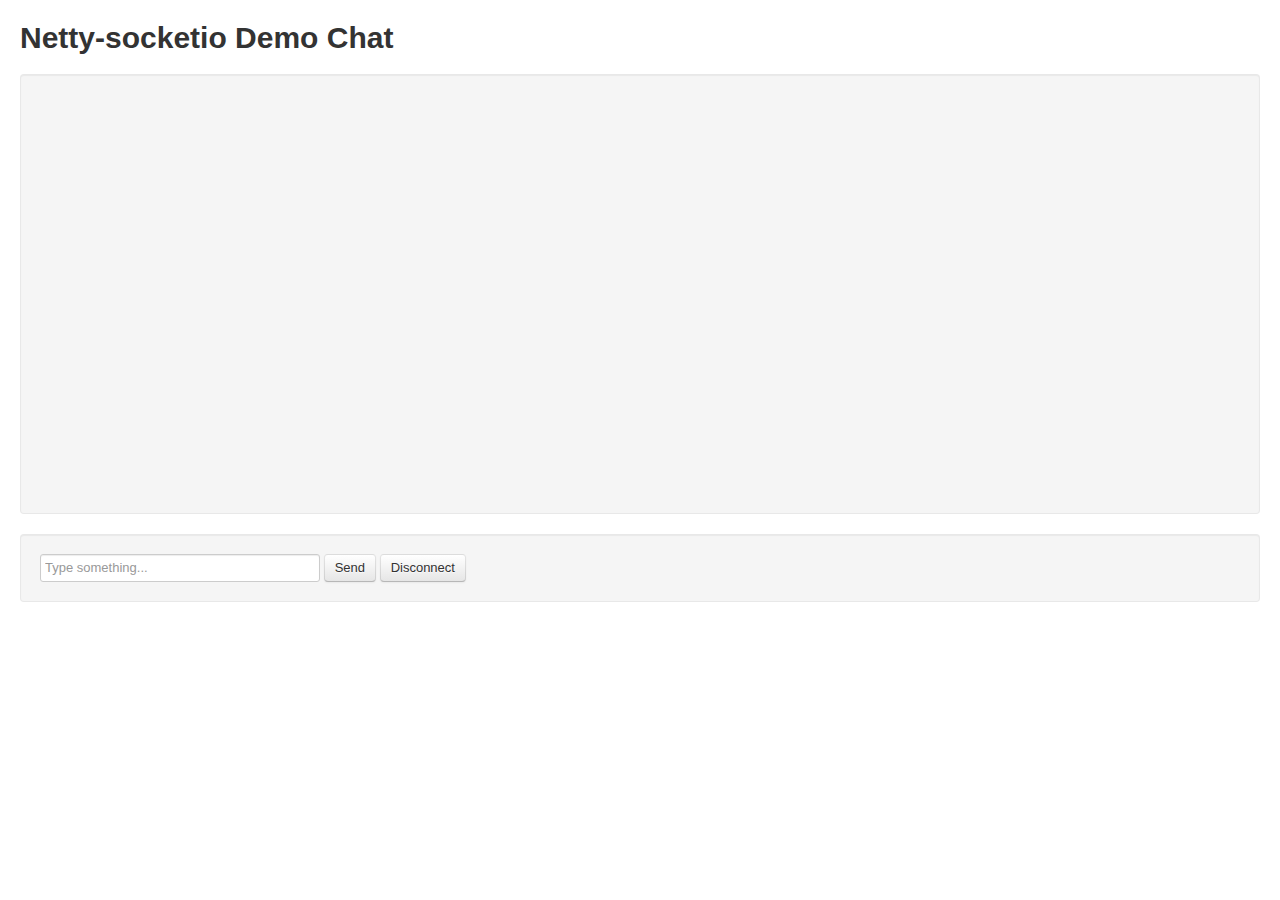
<file: websocket-base-socketio/src/main/resources/static/index.html>
<!DOCTYPE html>
<html>
<head>

    <meta charset="utf-8"/>

    <title>Demo Chat</title>

    <link href="bootstrap.css" rel="stylesheet">

    <style>
        body {
            padding: 20px;
        }

        #console {
            height: 400px;
            overflow: auto;
        }

        .username-msg {
            color: orange;
        }

        .connect-msg {
            color: green;
        }

        .disconnect-msg {
            color: red;
        }

        .send-msg {
            color: #888
        }
    </style>


    <script src="js/socket.io/socket.io.js"></script>
    <script src="js/moment.min.js"></script>
    <script src="http://code.jquery.com/jquery-1.10.1.min.js"></script>

    <script>

        var userName = 'user' + Math.floor((Math.random() * 1000) + 1);

        var socket = io.connect('http://localhost:9092');

        socket.on('connect', function () {
            output('<span class="connect-msg">Client has connected to the server!</span>');
        });

        socket.on('chatevent', function (data) {
            output('<span class="username-msg">' + data.userName + ':</span> ' + data.message);
        });

        socket.on('disconnect', function () {
            output('<span class="disconnect-msg">The client has disconnected!</span>');
        });

        function sendDisconnect() {
            socket.disconnect();
        }

        function sendMessage() {
            var message = $('#msg').val();
            $('#msg').val('');

            var jsonObject = {
                userName: userName,
                message: message
            };
            socket.emit('chatevent', jsonObject);
        }

        function output(message) {
            var currentTime = "<span class='time'>" + moment().format('HH:mm:ss.SSS') + "</span>";
            var element = $("<div>" + currentTime + " " + message + "</div>");
            $('#console').prepend(element);
        }

        $(document).keydown(function (e) {
            if (e.keyCode == 13) {
                $('#send').click();
            }
        });
    </script>
</head>

<body>

<h1>Netty-socketio Demo Chat</h1>

<br/>

<div id="console" class="well">
</div>

<form class="well form-inline" onsubmit="return false;">
    <input id="msg" class="input-xlarge" type="text" placeholder="Type something..."/>
    <button type="button" onClick="sendMessage()" class="btn" id="send">Send</button>
    <button type="button" onClick="sendDisconnect()" class="btn">Disconnect</button>
</form>


</body>

</html>
</file>
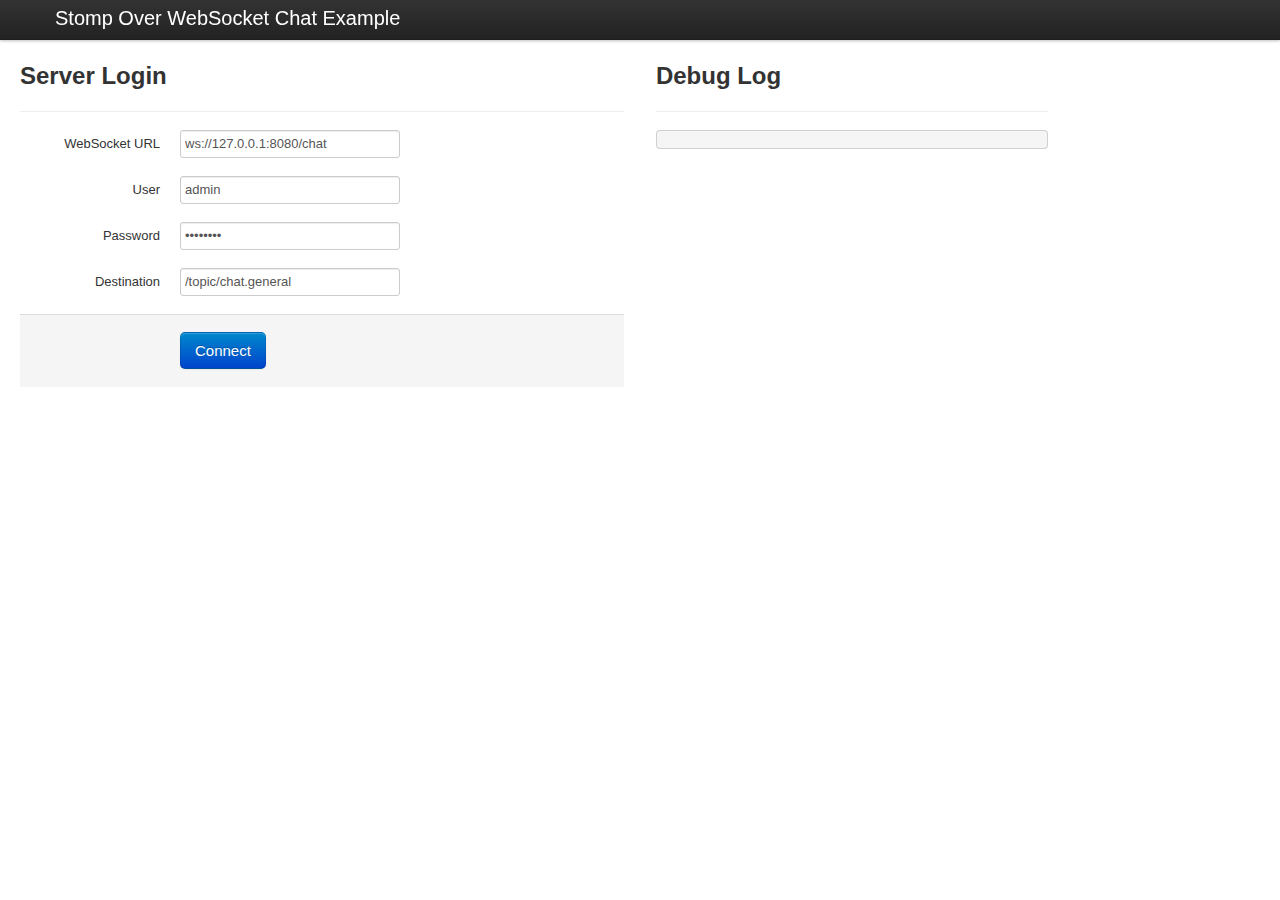
<file: websocket-stomp-netty/src/main/resources/me/silloy/study/websocket/stomp/websocket/index.html>
<!DOCTYPE html>
<html lang="en">
<head>
  <meta charset="utf-8">
  <title>Chat Example Using STOMP Over WebSockets</title>
  <link href="css/bootstrap.min.css" rel="stylesheet">
  <link href="css/bootstrap.min.responsive.css" rel="stylesheet">
  <style type="text/css">
    body { padding-top: 40px; }
  </style>
</head>

<body>

<div class="navbar navbar-fixed-top">
  <div class="navbar-inner">
    <div class="container">
      <a class="brand" href="#">Stomp Over WebSocket Chat Example</a>
    </div>
  </div>
</div>

<div class="container-fluid">
  <div class="row-fluid">
    <div class="span6">
      <div id="connect">
        <div class="page-header">
          <h2>Server Login</h2>
        </div>
        <form class="form-horizontal" id='connect_form'>
          <fieldset>
            <div class="control-group">
              <label>WebSocket URL</label>
              <div class="controls">
                <input name=url id='connect_url' value='ws://127.0.0.1:8080/chat' type="text">
              </div>
            </div>
            <div class="control-group">
              <label>User</label>
              <div class="controls">
                <input id='connect_login' placeholder="User Login" value="admin" type="text">
              </div>
            </div>
            <div class="control-group">
              <label>Password</label>
              <div class="controls">
                <input id='connect_passcode' placeholder="User Password" value="password" type="password">
              </div>
            </div>
            <div class="control-group">
              <label>Destination</label>
              <div class="controls">
                <input id='destination' placeholder="Destination" value="/topic/chat.general" type="text">
              </div>
            </div>
            <div class="form-actions">
              <button id='connect_submit' type="submit" class="btn btn-large btn-primary">Connect</button>
            </div>
          </fieldset>
        </form>
      </div>
      <div id="connected" style="display:none">
        <div class="page-header">
          <h2>Chat Room</h2>
        </div>
        <div id="messages">
        </div>
        <form class="well form-search" id='send_form'>
          <button class="btn" type="button" id='disconnect' style="float:right">Disconnect</button>
          <input class="input-medium" id='send_form_input' placeholder="Type your message here" class="span6"/>
          <button class="btn" type="submit">Send</button>
        </form>
      </div>
    </div>
    <div class="span4">
      <div class="page-header">
        <h2>Debug Log</h2>
      </div>
      <pre id="debug"></pre>
    </div>
  </div>
</div>

<!-- Scripts placed at the end of the document so the pages load faster -->
<script src="http://ajax.googleapis.com/ajax/libs/jquery/1.9.0/jquery.min.js"></script>
<script src="stomp.js"></script>
<script>
$(document).ready(function() {
  if(window.WebSocket) {
    var client, destination;
    $('#connect_form').submit(function() {
      var url = $("#connect_url").val();
      var login = $("#connect_login").val();
      var passcode = $("#connect_passcode").val();
      destination = $("#destination").val();

      client = Stomp.client(url);

      // this allows to display debug logs directly on the web page
      client.debug = function(str) {
        $("#debug").append(str + "\n");
      };

      // the client is notified when it is connected to the server.
      client.connect(login, passcode, function(frame) {
        client.debug("connected to Stomp");
        $('#connect').fadeOut({ duration: 'fast' });
        $('#connected').fadeIn();
        client.subscribe(destination, function(message) {
          $("#messages").append("<p>" + message.body + "</p>\n");
        });
      });
      return false;
    });

    $('#disconnect').click(function() {
      client.disconnect(function() {
        $('#connected').fadeOut({ duration: 'fast' });
        $('#connect').fadeIn();
        $("#messages").html("")
      });
      return false;
    });

    $('#send_form').submit(function() {
      var text = $('#send_form_input').val();
      if (text) {
        client.send(destination, {}, text);
        $('#send_form_input').val("");
      }
      return false;
    });
  } else {
    $("#connect").html("\
            <h1>Get a new Web Browser!</h1>\
            <p>\
            Your browser does not support WebSockets. This example will not work properly.<br>\
            Please use a Web Browser with WebSockets support (WebKit or Google Chrome).\
            </p>\
        ");
  }
});
</script>

</body>
</html>
</file>
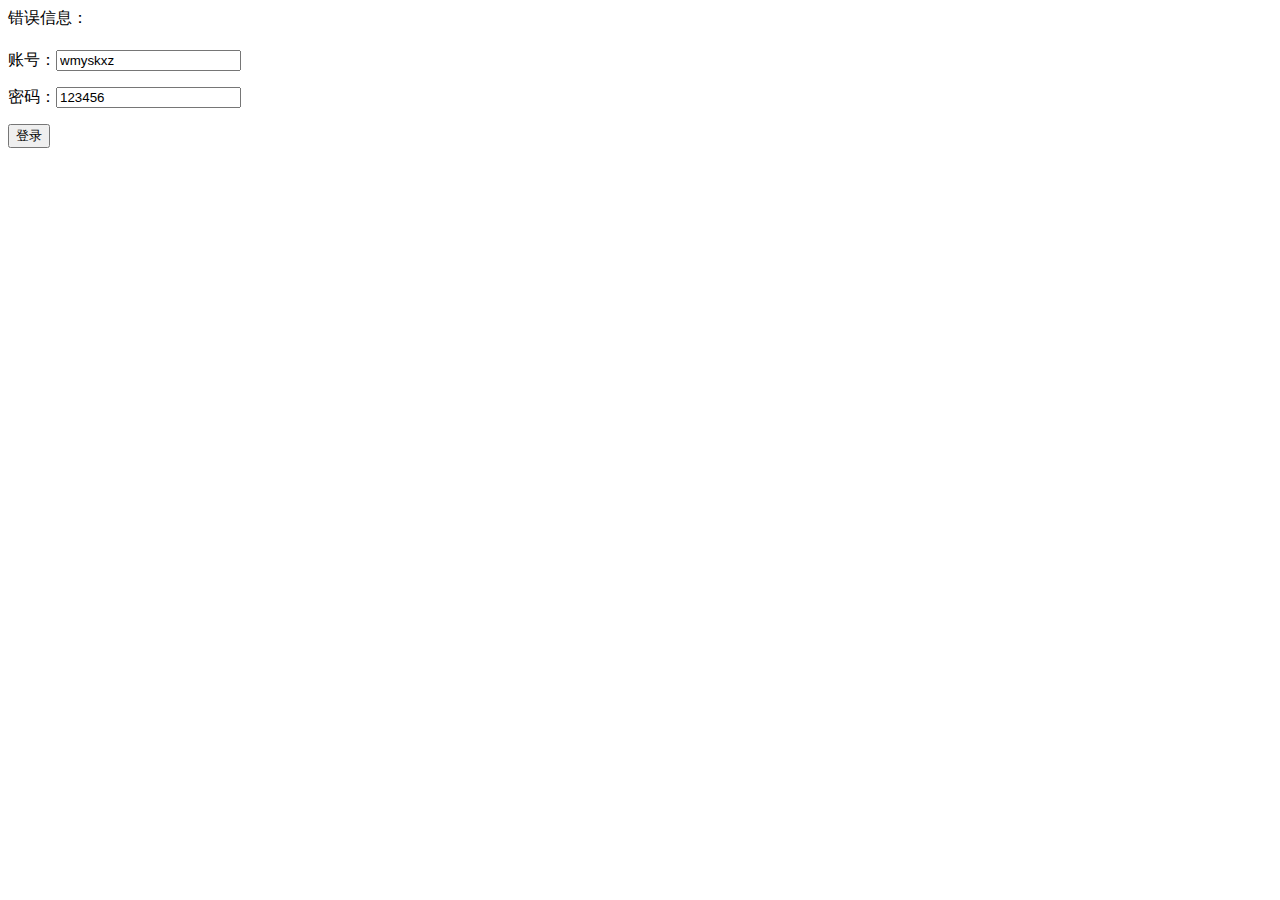
<file: shiro-boot/src/main/resources/templates/login.html>
<!DOCTYPE html>
<html xmlns:th="http://www.w3.org/1999/xhtml">
<head>
    <meta charset="UTF-8">
    <title>登录页</title>
</head>
<body>
错误信息：<h4 th:text="${msg}"></h4>
<form action="" method="post">
    <p>账号：<input type="text" name="username" value="wmyskxz"/></p>
    <p>密码：<input type="text" name="password" value="123456"/></p>
    <p><input type="submit" value="登录"/></p>
</form>
</body>
</html>
</file>
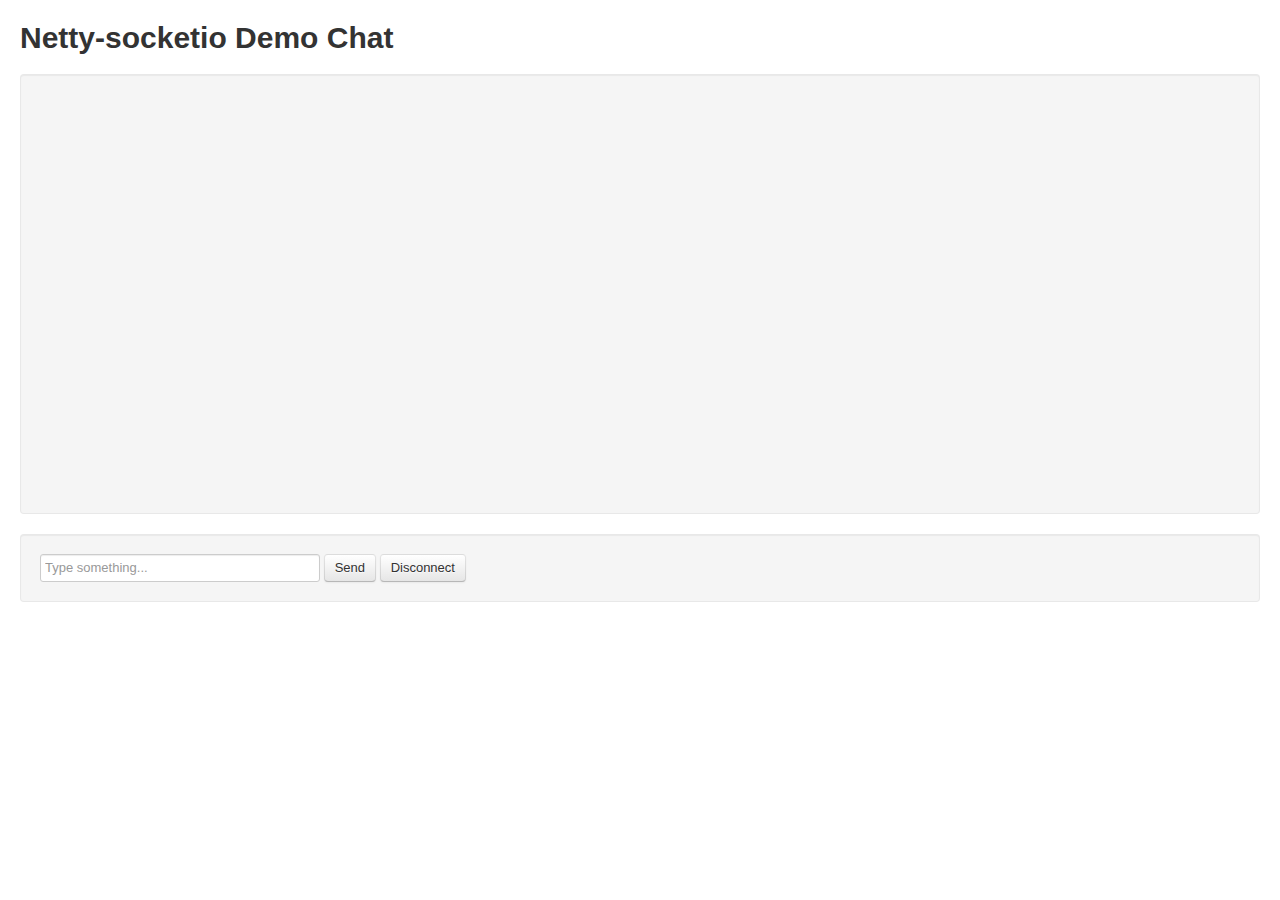
<file: websocket-base-socketio/src/main/resources/static/ack-index.html>
<!DOCTYPE html>
<html>
<head>

    <meta charset="utf-8"/>

    <title>Demo Chat</title>

    <link href="bootstrap.css" rel="stylesheet">

    <style>
        body {
            padding: 20px;
        }

        #console {
            height: 400px;
            overflow: auto;
        }

        .username-msg {
            color: orange;
        }

        .connect-msg {
            color: green;
        }

        .disconnect-msg {
            color: red;
        }

        .send-msg {
            color: #888
        }
    </style>


    <script src="js/socket.io/socket.io.js"></script>
    <script src="js/moment.min.js"></script>
    <script src="js/jquery-1.7.2.min.js"></script>

    <script>

        var userName = 'user' + Math.floor((Math.random() * 1000) + 1);

        var socket = io.connect('http://localhost:9092');

        socket.on('connect', function () {
            output('<span class="connect-msg">Client has connected to the server!</span>');
        });

        socket.on('message', function (data, ackServerCallback) {
            output('<span class="username-msg">' + data.userName + ':</span> ' + data.message);
            if (ackServerCallback) {
                // send ack data to server
                ackServerCallback('server message was delivered to client!');
            }
        });

        socket.on('disconnect', function () {
            output('<span class="disconnect-msg">The client has disconnected!</span>');
        });

        socket.on('ackevent2', function (data, ackServerCallback, arg1) {
            output('<span class="username-msg">' + data.userName + ':</span> ' + data.message);
            if (ackServerCallback) {
                ackServerCallback('server message was delivered to client!');
            }
        });

        socket.on('ackevent3', function (data, ackServerCallback) {
            output('<span class="username-msg">' + data.userName + ':</span> ' + data.message);
            if (ackServerCallback) {
                ackServerCallback();
            }
        });

        function sendDisconnect() {
            socket.disconnect();
        }

        function sendMessage() {
            var message = $('#msg').val();
            $('#msg').val('');

            var jsonObject = {
                '@class': 'com.corundumstudio.socketio.demo.ChatObject',
                userName: userName,
                message: message
            };

            socket.emit('ackevent1', jsonObject, function (arg1, arg2) {
                alert("ack from server! arg1: " + arg1 + ", arg2: " + arg2);
            });
        }

        function output(message) {
            var currentTime = "<span class='time'>" + moment().format('HH:mm:ss.SSS') + "</span>";
            var element = $("<div>" + currentTime + " " + message + "</div>");
            $('#console').prepend(element);
        }

        $(document).keydown(function (e) {
            if (e.keyCode == 13) {
                $('#send').click();
            }
        });

    </script>
</head>

<body>

<h1>Netty-socketio Demo Chat</h1>

<br/>

<div id="console" class="well">
</div>

<form class="well form-inline" onsubmit="return false;">
    <input id="msg" class="input-xlarge" type="text" placeholder="Type something..."/>
    <button type="button" onClick="sendMessage()" class="btn" id="send">Send</button>
    <button type="button" onClick="sendDisconnect()" class="btn">Disconnect</button>
</form>


</body>

</html>
</file>
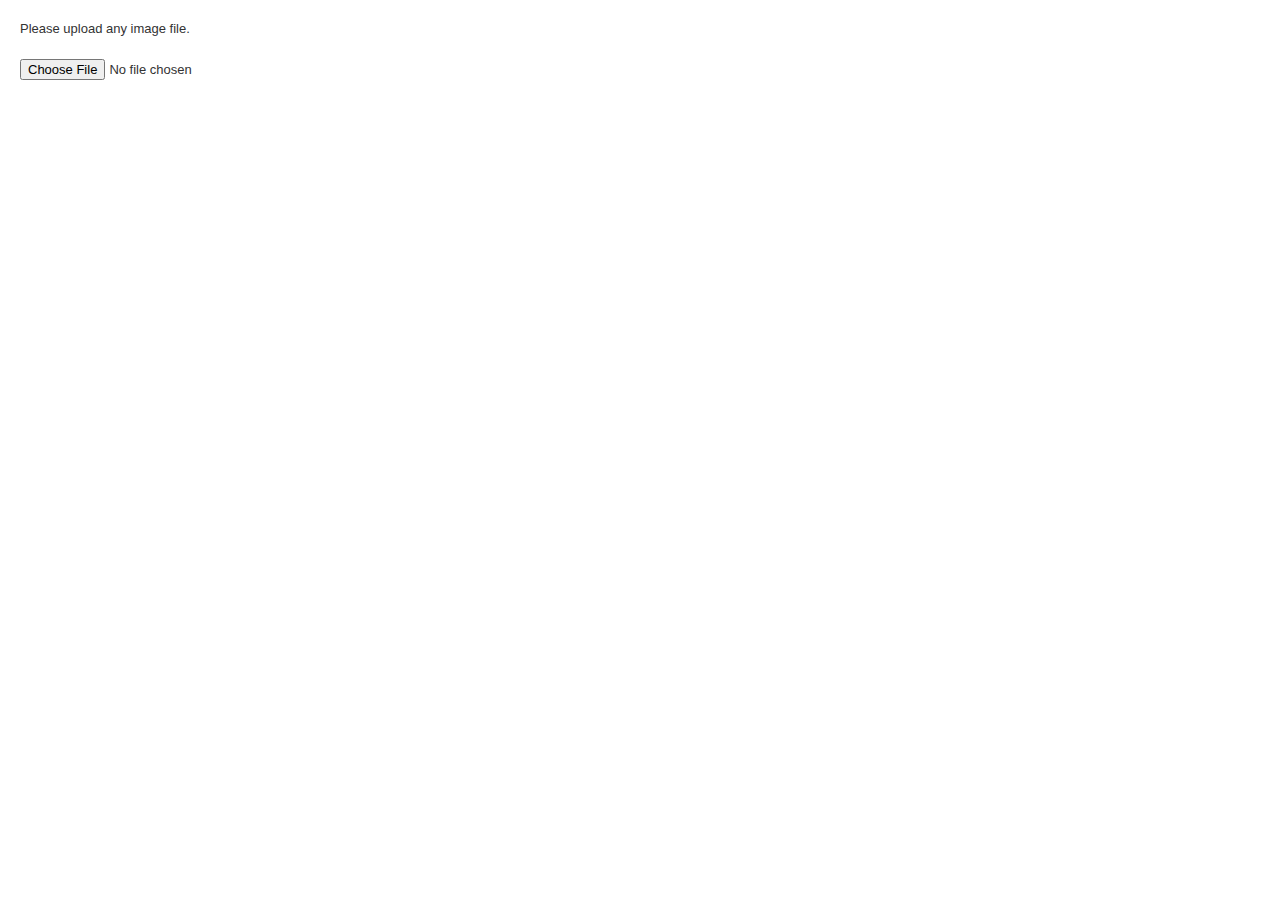
<file: websocket-base-socketio/src/main/resources/static/binary-event-index.html>
<!DOCTYPE html>
<html>
<head>
        
        <meta charset="utf-8" />

        <title>Demo Chat</title>

        <link href="bootstrap.css" rel="stylesheet">

	<style>
		body { 
			padding:20px;
		}
		#console { 
			height: 400px; 
			overflow: auto; 
		}
		.username-msg {color:orange;}
		.connect-msg {color:green;}
		.disconnect-msg {color:red;}
		.send-msg {color:#888}
	</style>


	<script src="js/socket.io/socket.io.js"></script>
        <script src="js/moment.min.js"></script>
        <script src="http://code.jquery.com/jquery-1.10.1.min.js"></script>
	
	<script>

		var socket =  io.connect('http://localhost:9092');

		socket.on('connect', function() {
			alert('socketio client connected');
		});
		
		socket.on('msg', function(file) {

                      var arrayBuffer = new Uint8Array(file).buffer;
                      var blob        = new Blob([arrayBuffer]);

                      var imgList = $('ul#img-list');

                      var li = $('<li/>').appendTo(imgList);
                      $('<div/>').text(file.name).appendTo(li);
                      var img = $('<img/>').appendTo(li);

                      var reader = new FileReader();
                      reader.onload = (function(aImg) {
                        return function(e) {
                          aImg.attr('src', e.target.result);
                          aImg.attr('width', 150);
                        };
                      })(img);
                      
                      reader.readAsDataURL(blob);
		});
		
                $(document).ready(function() {

                    var fileInput = $('#file-field');
                    
                    fileInput.bind({
                      change: function() {
                        displayFiles(this.files);
                      }
                    });

                    function displayFiles(files) {
                        $.each(files, function(i, file) {      
                          if (!file.type.match(/image.*/)) {
                            return true;
                          }           

                          var reader = new FileReader();
                          reader.onload = function(e) {
                              socket.emit('msg', e.target.result);
                          };
                          
                          reader.readAsArrayBuffer(file);
                        });
                    }

                });		
	</script>
</head>

<body>
	
        Please upload any image file.
        <br/>
        <br/>

        <div>
         <input type="file" name="file" id="file-field" />
        </div>    

<div id="img-container">
 <ul id="img-list"></ul>
</div>
	
</body>

</html>
</file>
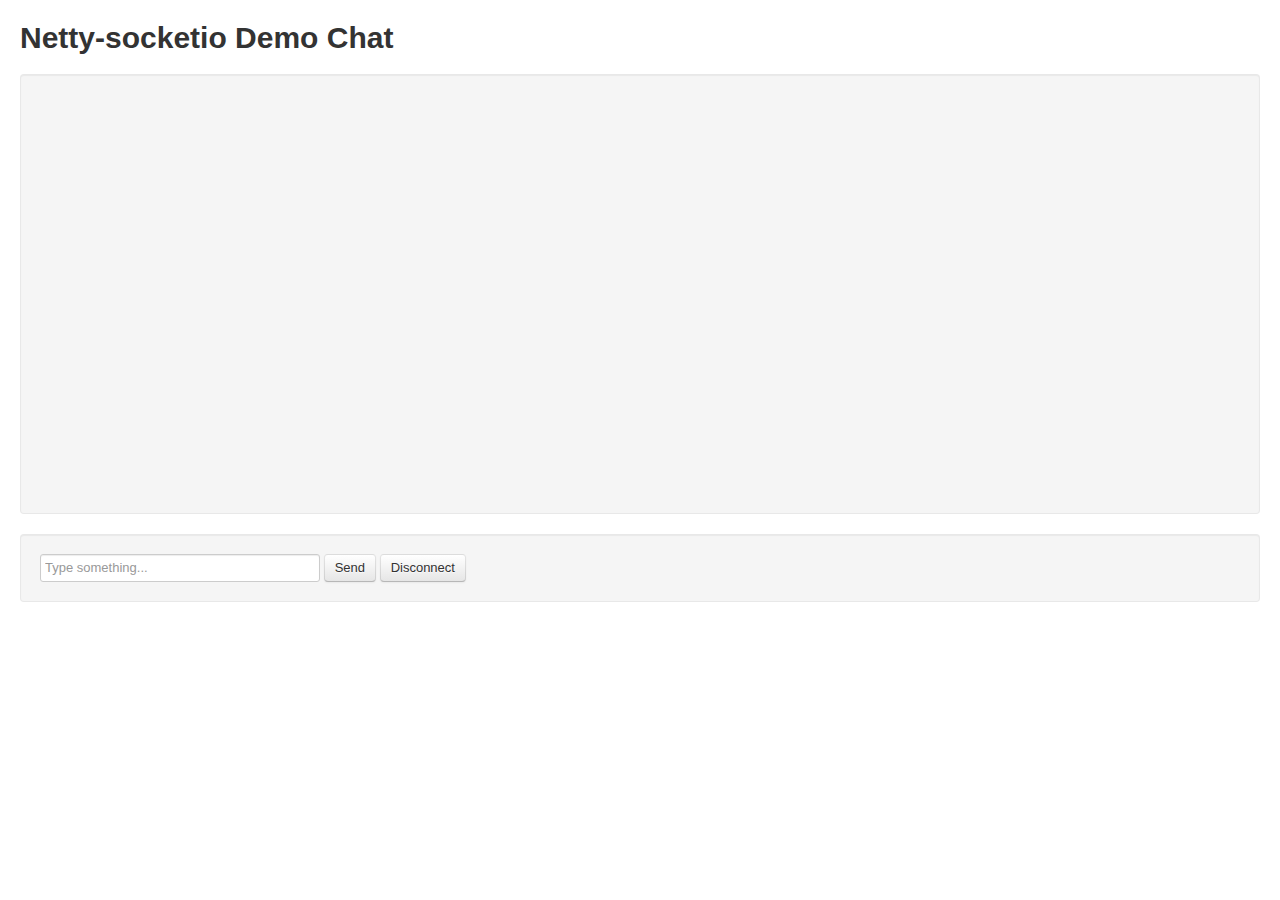
<file: websocket-base-socketio/src/main/resources/static/event-index.html>
<!DOCTYPE html>
<html>
<head>

        <meta charset="utf-8" />

        <title>Demo Chat</title>

        <link href="bootstrap.css" rel="stylesheet">

	<style>
		body {
			padding:20px;
		}
		#console {
			height: 400px;
			overflow: auto;
		}
		.username-msg {color:orange;}
		.connect-msg {color:green;}
		.disconnect-msg {color:red;}
		.send-msg {color:#888}
	</style>


	<script src="js/socket.io/socket.io.js"></script>
        <script src="js/moment.min.js"></script>
        <script src="http://code.jquery.com/jquery-1.10.1.min.js"></script>

	<script>

                var userName = 'user' + Math.floor((Math.random()*1000)+1);

		var socket =  io.connect('http://127.0.0.1:13579/growth?clientId=99');

		socket.on('connect', function() {
			output('<span class="connect-msg">Client has connected to the server!</span>');
		});

		socket.on('chatevent', function(data) {
			output('<span class="username-msg">' + data.userName + ':</span> ' + data.message);
		});

		socket.on('disconnect', function() {
			output('<span class="disconnect-msg">The client has disconnected!</span>');
		});

                function sendDisconnect() {
                        socket.disconnect();
                }

		function sendMessage() {
                        var message = $('#msg').val();
                        $('#msg').val('');
                        socket.emit('chatevent', {userName: userName, message: message});
		}

		function output(message) {
                        var currentTime = "<span class='time'>" +  moment().format('HH:mm:ss.SSS') + "</span>";
                        var element = $("<div>" + currentTime + " " + message + "</div>");
			$('#console').prepend(element);
		}

        $(document).keydown(function(e){
            if(e.keyCode == 13) {
                $('#send').click();
            }
        });
	</script>
</head>

<body>

	<h1>Netty-socketio Demo Chat</h1>

	<br/>

	<div id="console" class="well">
	</div>

        <form class="well form-inline" onsubmit="return false;">
           <input id="msg" class="input-xlarge" type="text" placeholder="Type something..."/>
           <button type="button" onClick="sendMessage()" class="btn" id="send">Send</button>
           <button type="button" onClick="sendDisconnect()" class="btn">Disconnect</button>
        </form>



</body>

</html>
</file>
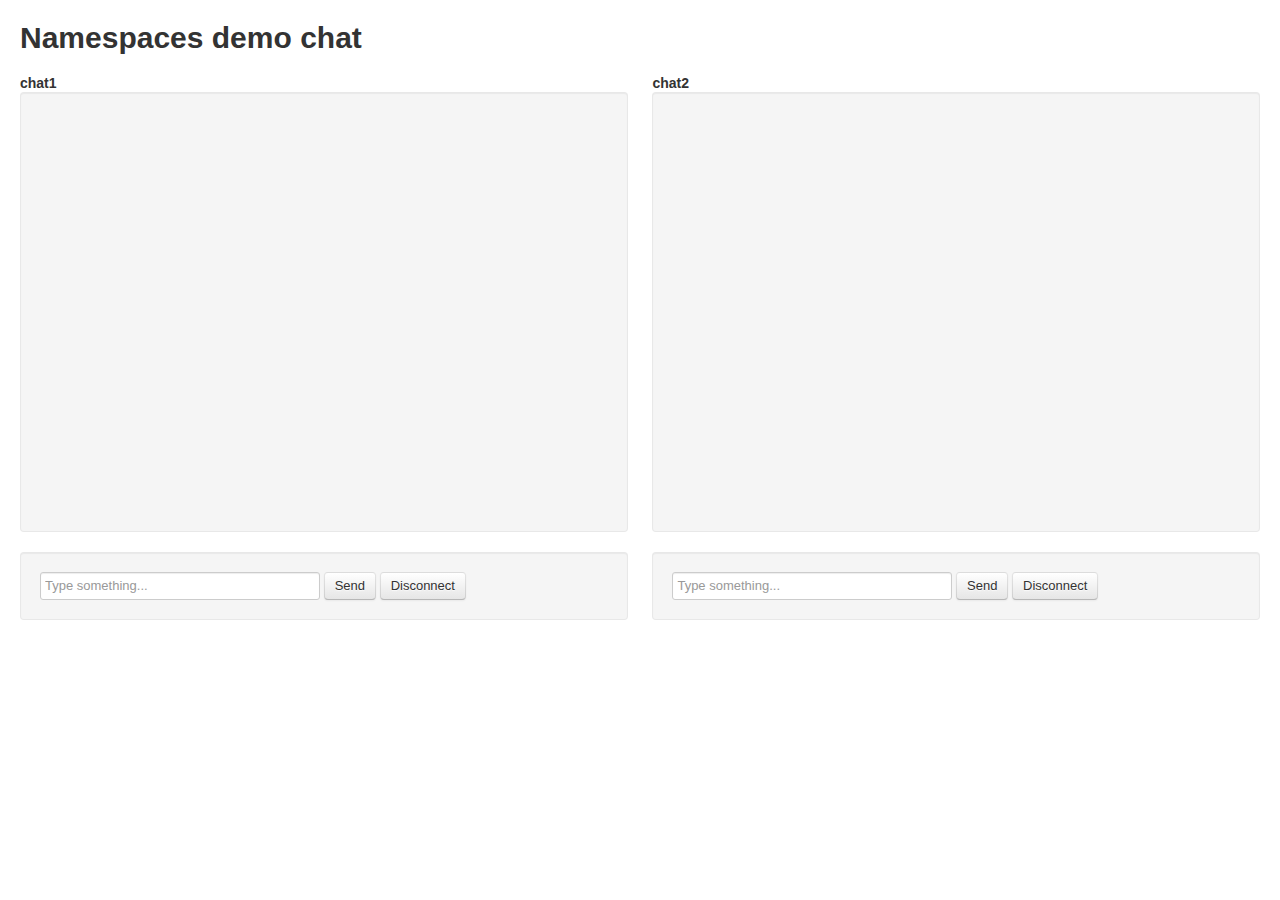
<file: websocket-base-socketio/src/main/resources/static/namespace-index.html>
<!DOCTYPE html>
<html>
<head>

    <title>Demo Chat</title>

    <link href="bootstrap.css" rel="stylesheet">

    <style>
        body {
            padding: 20px;
        }

        .console {
            height: 400px;
            overflow: auto;
        }

        .username-msg {
            color: orange;
        }

        .connect-msg {
            color: green;
        }

        .disconnect-msg {
            color: red;
        }

        .send-msg {
            color: #888
        }
    </style>


    <script src="js/socket.io/socket.io.js"></script>
    <script src="js/moment.min.js"></script>
    <script src="http://code.jquery.com/jquery-1.10.1.min.js"></script>

    <script>

        var userName1 = 'user1_' + Math.floor((Math.random() * 1000) + 1);
        var userName2 = 'user2_' + Math.floor((Math.random() * 1000) + 1);

        var host = window.location.host;
        console.log('host: ' + host);
        var chat1Socket = io.connect('http://10.200.56.107:9092/chat1');
        var chat2Socket = io.connect('http://10.200.56.107:9092/chat2');

        function connectHandler(parentId) {
            return function () {
                output('<span class="connect-msg">Client has connected to the server!</span>', parentId);
            }
        }

        function messageHandler(parentId) {
            return function (data) {
                output('<span class="username-msg">' + data.userName + ':</span> ' + data.message, parentId);
            }
        }

        function disconnectHandler(parentId) {
            return function () {
                output('<span class="disconnect-msg">The client has disconnected!</span>', parentId);
            }
        }

        function sendMessageHandler(parentId, userName, chatSocket) {
            var message = $(parentId + ' .msg').val();
            $(parentId + ' .msg').val('');

            var jsonObject = {
                // '@class': 'com.corundumstudio.socketio.demo.ChatObject',
                userName: userName,
                message: message
            };
            chatSocket.json.send(jsonObject);
        }


        chat1Socket.on('connect', connectHandler('#chat1'));
        chat2Socket.on('connect', connectHandler('#chat2'));

        chat1Socket.on('message', messageHandler('#chat1'));
        chat2Socket.on('message', messageHandler('#chat2'));

        chat1Socket.on('disconnect', disconnectHandler('#chat1'));
        chat2Socket.on('disconnect', disconnectHandler('#chat2'));

        function sendDisconnect1() {
            chat1Socket.disconnect();
        }

        function sendDisconnect2() {
            chat2Socket.disconnect();
        }

        function sendMessage1() {
            sendMessageHandler('#chat1', userName1, chat1Socket);
        }

        function sendMessage2() {
            sendMessageHandler('#chat2', userName2, chat2Socket);
        }


        function output(message, parentId) {
            var currentTime = "<span class='time'>" + moment().format('HH:mm:ss.SSS') + "</span>";
            var element = $("<div>" + currentTime + " " + message + "</div>");
            $(parentId + ' .console').prepend(element);
        }

        $(document).keydown(function (e) {
            if (e.keyCode == 13) {
                $('#send').click();
            }
        });
    </script>
</head>

<body>

<h1>Namespaces demo chat</h1>

<br/>

<div id="chat1" style="width: 49%; float: left;">
    <h4>chat1</h4>
    <div class="console well">
    </div>

    <form class="well form-inline" onsubmit="return false;">
        <input class="msg input-xlarge" type="text" placeholder="Type something..."/>
        <button type="button" onClick="sendMessage1()" class="btn" id="send">Send</button>
        <button type="button" onClick="sendDisconnect1()" class="btn">Disconnect</button>
    </form>
</div>

<div id="chat2" style="width: 49%; float: right;">
    <h4>chat2</h4>
    <div class="console well">
    </div>

    <form class="well form-inline" onsubmit="return false;">
        <input class="msg input-xlarge" type="text" placeholder="Type something..."/>
        <button type="button" onClick="sendMessage2()" class="btn" id="send">Send</button>
        <button type="button" onClick="sendDisconnect2()" class="btn">Disconnect</button>
    </form>
</div>


</body>

</html>
</file>
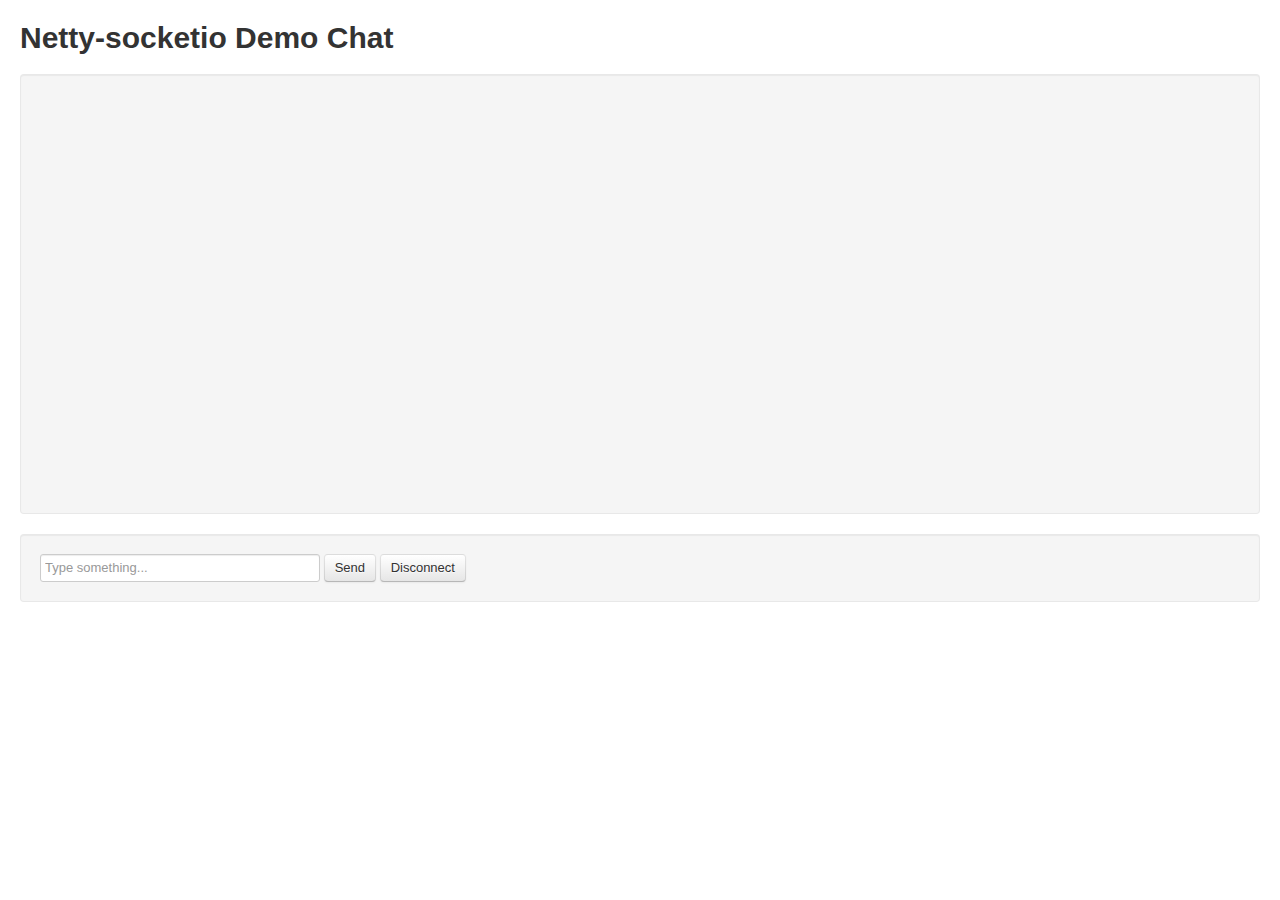
<file: websocket-base-socketio/src/main/resources/static/ssl-event-index.html>
<!DOCTYPE html>
<html>
<head>

        <title>Demo Chat</title>

        <link href="bootstrap.css" rel="stylesheet">

	<style>
		body {
			padding:20px;
		}
		#console {
			height: 400px;
			overflow: auto;
		}
		.username-msg {color:orange;}
		.connect-msg {color:green;}
		.disconnect-msg {color:red;}
		.send-msg {color:#888}
	</style>


	<script src="js/socket.io/socket.io.js"></script>
        <script src="js/moment.min.js"></script>
        <script src="http://code.jquery.com/jquery-1.10.1.min.js"></script>

	<script>

                var userName = 'user' + Math.floor((Math.random()*1000)+1);

		var socket =  io.connect('https://localhost:10443');

		socket.on('connect', function() {
			output('<span class="connect-msg">Client has connected to the server!</span>');
		});

		socket.on('chatevent', function(data) {
			output('<span class="username-msg">' + data.userName + ':</span> ' + data.message);
		});

		socket.on('disconnect', function() {
			output('<span class="disconnect-msg">The client has disconnected!</span>');
		});

                function sendDisconnect() {
                        socket.disconnect();
                }

		function sendMessage() {
                        var message = $('#msg').val();
                        $('#msg').val('');
                        socket.emit('chatevent', {userName: userName, message: message});
		}

		function output(message) {
                        var currentTime = "<span class='time'>" +  moment().format('HH:mm:ss.SSS') + "</span>";
                        var element = $("<div>" + currentTime + " " + message + "</div>");
			$('#console').prepend(element);
		}

        $(document).keydown(function(e){
            if(e.keyCode == 13) {
                $('#send').click();
            }
        });

	</script>
</head>

<body>

	<h1>Netty-socketio Demo Chat</h1>

	<br/>

	<div id="console" class="well">
	</div>

        <form class="well form-inline" onsubmit="return false;">
           <input id="msg" class="input-xlarge" type="text" placeholder="Type something..."/>
           <button type="button" onClick="sendMessage()" class="btn" id="send">Send</button>
           <button type="button" onClick="sendDisconnect()" class="btn">Disconnect</button>
        </form>



</body>

</html>
</file>
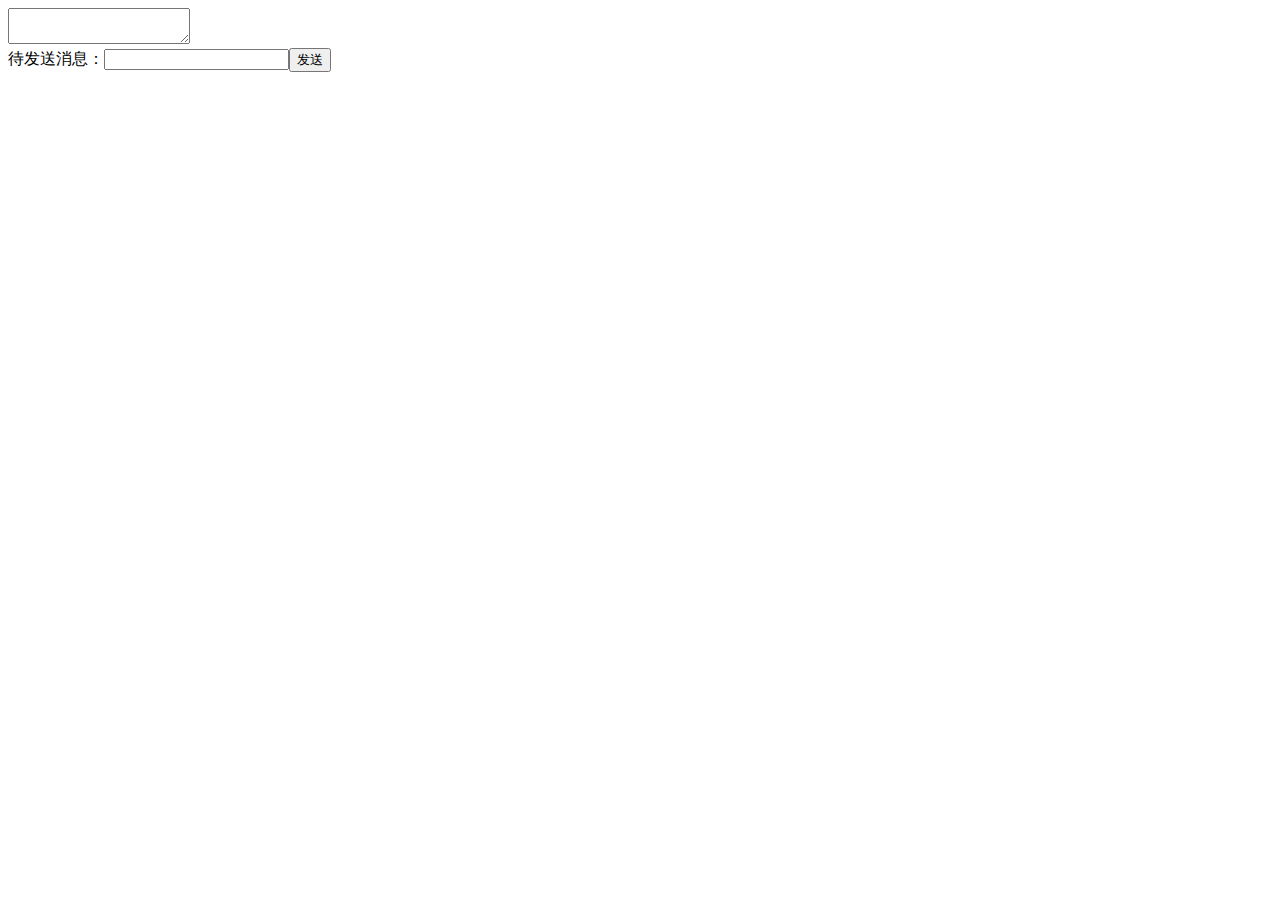
<file: websocket-spring-reactive/src/main/resources/static/index2.html>
<!DOCTYPE html>
<html>
<head>
    <meta charset="UTF-8">
    <title>Title</title>
</head>
<body>
<textarea id="msgBoxs"></textarea><br>
待发送消息：<input type="text" id="msg"><input type="button" id="sendBtn" onclick="send()" value="发送">
<script type="application/javascript">
    var msgBoxs = document.getElementById("msgBoxs")
    var msgBox = document.getElementById("msg")
    document.cookie="token2=John Doe";
    var ws = new WebSocket("ws://localhost:8080/hello?token=aabb123&demo=1&userType=0")
    ws.onopen = function (evt) {
        console.log("Connection open ...");
        ws.send("Hello WebSocket!");
    }

    ws.onmessage = function (evt) {
        console.log("Received Message: ", evt.data)
        var msgs = msgBoxs.value
        msgBoxs.innerText = msgs + "\n" + evt.data
        msgBoxs.scrollTop = msgBoxs.scrollHeight;
    }

    ws.onclose = function (evt) {
        console.log("Connect closed.");
    }



    function send() {
        var msg = msgBox.value
        ws.send(msg)
        msgBox.value = ""
    }
</script>
</body>
</html>
</file>
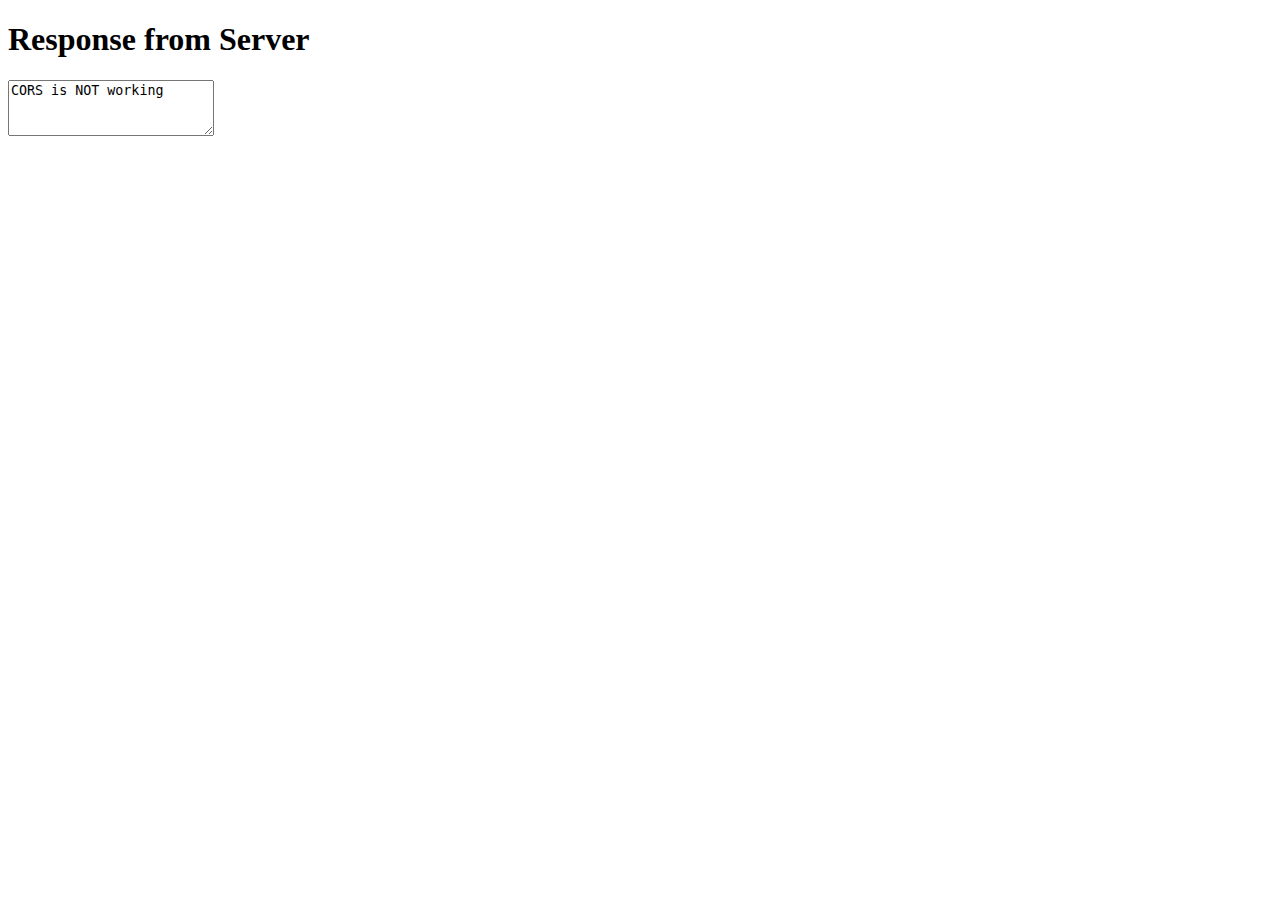
<file: websocket-stomp-netty/src/main/resources/cors/cors.html>
<!DOCTYPE html>
<html lang="en">
    <head>
        <meta charset="utf-8">
        <title>Cross Origin Resource Sharing (CORS) Example</title>
        <link rel="stylesheet" href="css/cors.css">
    </head>
    <body onload="simpleGetRequest();">
        <h1>Response from Server</h1>
        <textarea id="responseText"></textarea>
        <script>
            function simpleGetRequest() {
                var xhr = new XMLHttpRequest();
                xhr.open('GET', 'http://localhost:8080/cors');

                // Uncomment to force a CORS preflight request.
                //xhr.setRequestHeader('custom-request-header', 'dummy value');

                xhr.onerror = function() {
                    getTextAreaElement().value = 'CORS is NOT working';
                };

                xhr.onload = function() {
                    getTextAreaElement().value = 'CORS is working';
                    //var header = xhr.getResponseHeader("custom-response-header");
                    //appendTextArea('custom-response-header=' + header);
                };

                function getTextAreaElement() {
                    return document.getElementById('responseText');
                }

                function appendTextArea(newData) {
                    var el = getTextAreaElement();
                    el.value = el.value + '\n' + newData;
                }

                xhr.send();
            }
        </script>
    </body>
</html>
</file>
<file: websocket-stomp-netty/src/main/resources/cors/css/cors.css>
textarea {
    width: 200px;
    height: 50px;
}
</file>
